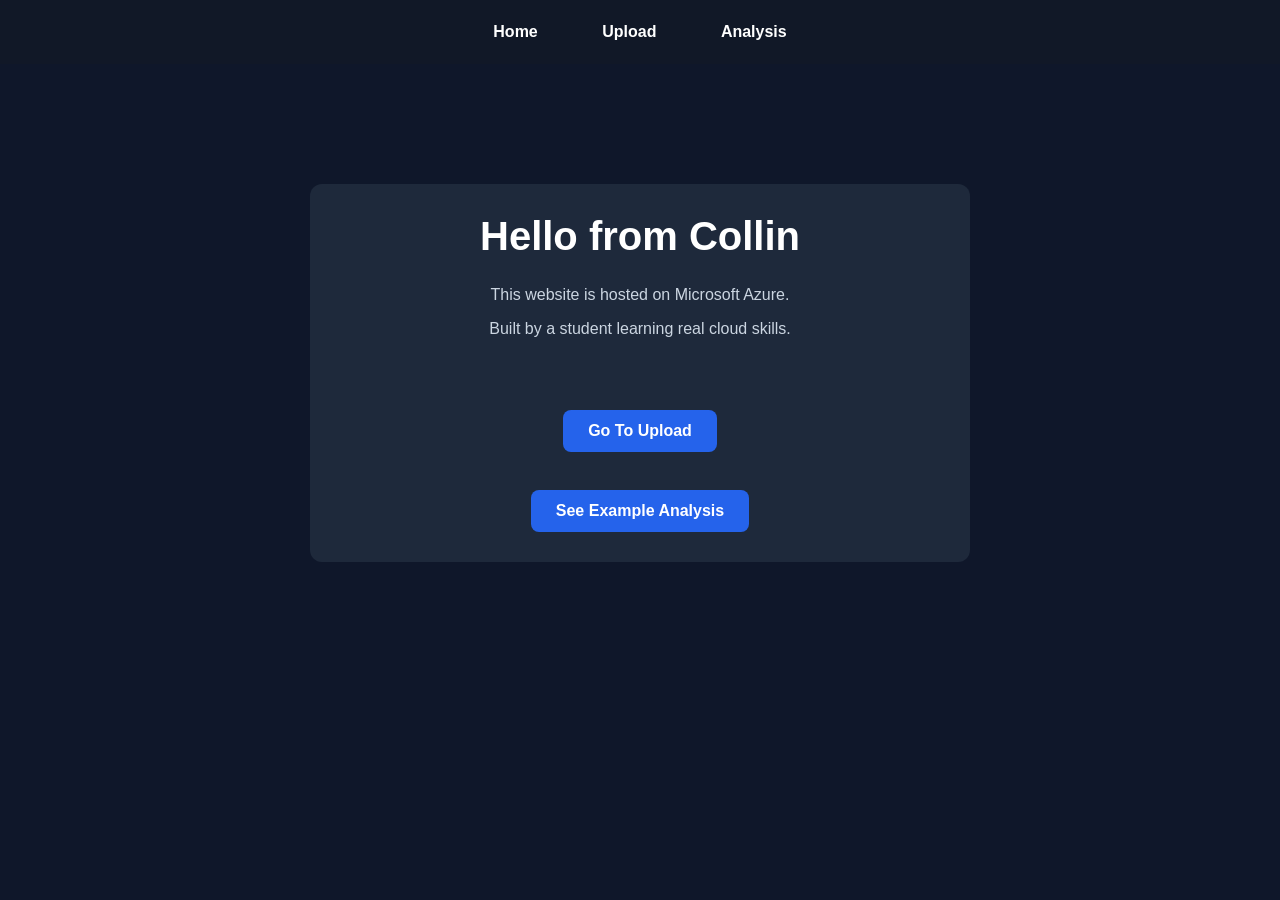
<file: index.html>
<!DOCTYPE html>
<html>
  <head>
    <title>My First Azure Project</title>
    <link rel="stylesheet" href="style.css">
  </head>

  <body>

    <nav>
      <a href="index.html">Home</a>
      <a href="upload.html">Upload</a>
      <a href="analysis.html">Analysis</a>
    </nav>

    <div class="container">
      <h1>Hello from Collin</h1>
      <p>This website is hosted on Microsoft Azure.</p>
      <p>Built by a student learning real cloud skills.</p>

      <br><br>
      <a href="upload.html">Go To Upload</a>
      <br><br>
      <a href="analysis.html">See Example Analysis</a>
    </div>

  </body>
</html>
</file>
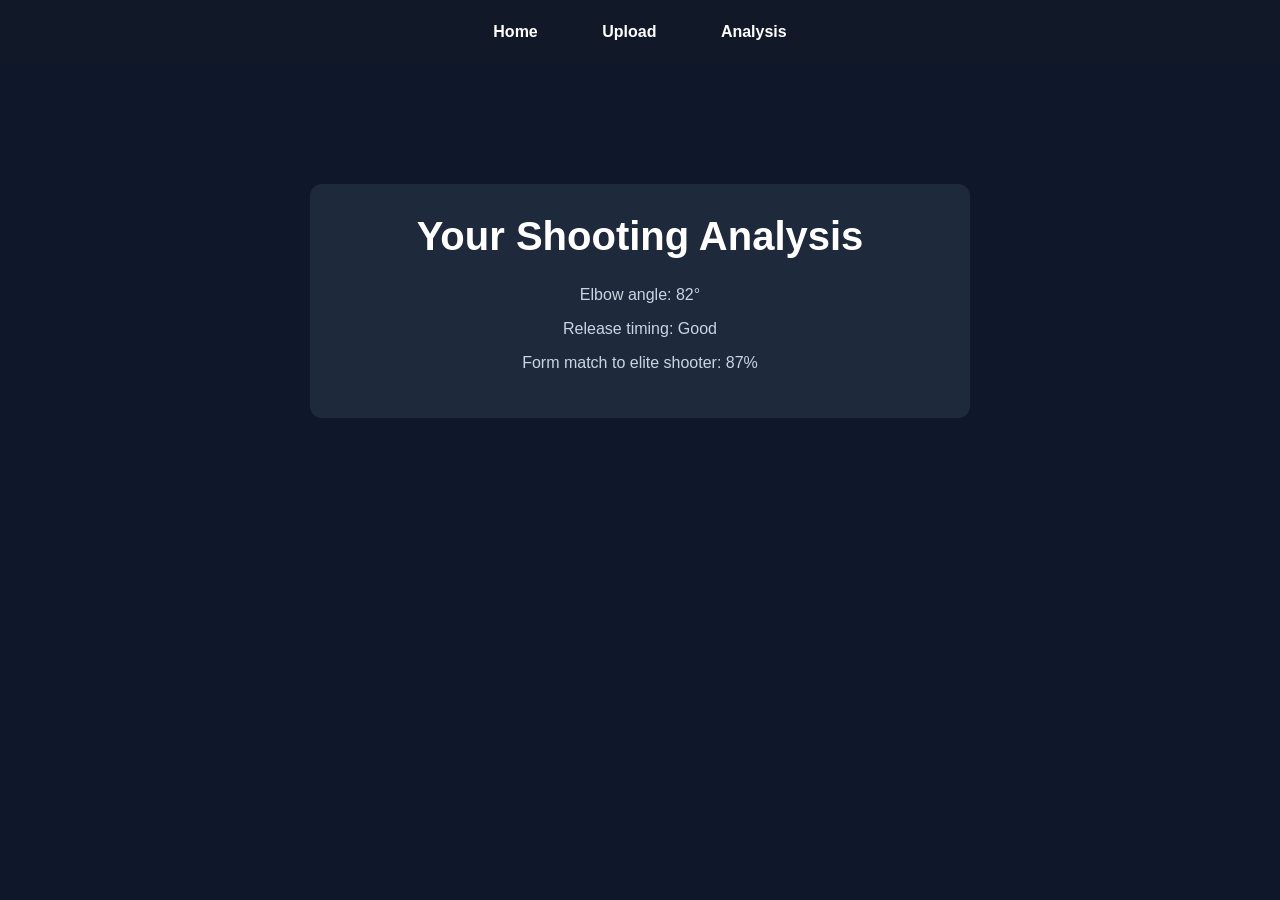
<file: analysis.html>
<!DOCTYPE html>
<html>
<head>
  <title>Analysis</title>
  <link rel="stylesheet" href="style.css">
</head>

<body>

<nav>
  <a href="index.html">Home</a>
  <a href="upload.html">Upload</a>
  <a href="analysis.html">Analysis</a>
</nav>

<div class="container">
  <h1>Your Shooting Analysis</h1>

  <p>Elbow angle: 82°</p>
  <p>Release timing: Good</p>
  <p>Form match to elite shooter: 87%</p>
</div>

</body>
</html>
</file>
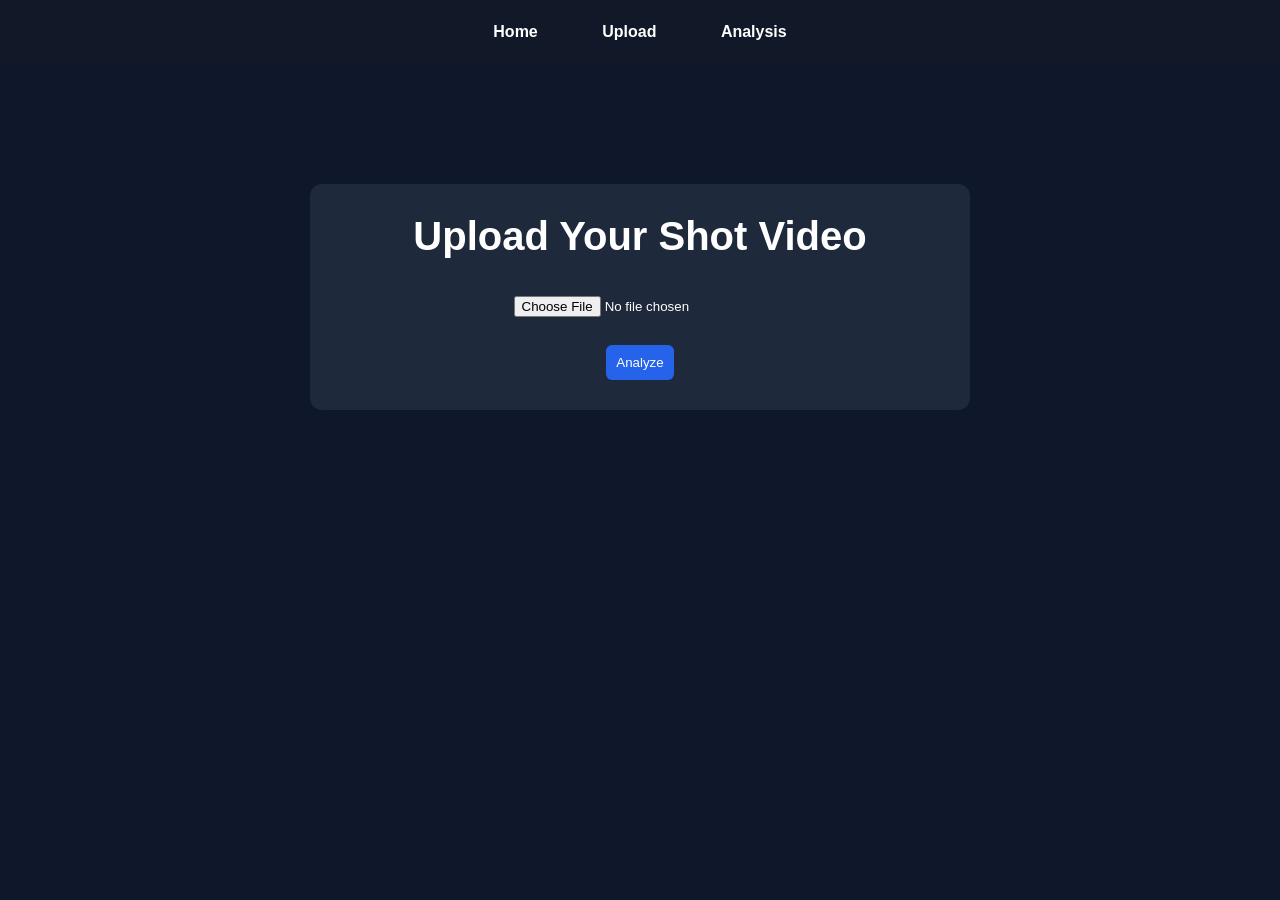
<file: upload.html>
<!DOCTYPE html>
<html>
<head>
  <title>Upload</title>
  <link rel="stylesheet" href="style.css">
</head>

<body>

<nav>
  <a href="index.html">Home</a>
  <a href="upload.html">Upload</a>
  <a href="analysis.html">Analysis</a>
</nav>

<div class="container">
  <h1>Upload Your Shot Video</h1>

  <input type="file">
  <br><br>
  <button class="main-btn">Analyze</button>
</div>

</body>
</html>
</file>
<file: style.css>
body {
  margin: 0;
  font-family: Arial, sans-serif;
  background-color: #0f172a;
  color: white;
  text-align: center;
}

h1 {
  margin-top: 0;
  font-size: 40px;
}

p {
  color: #cbd5e1;
}

a {
  display: inline-block;
  margin-top: 20px;
  padding: 12px 25px;
  background-color: #2563eb;
  color: white;
  text-decoration: none;
  border-radius: 8px;
  font-weight: bold;
}

a:hover {
  background-color: #1d4ed8;
}

input, button {
  padding: 10px;
  border-radius: 6px;
  border: none;
}

button {
  background-color: #2563eb;
  color: white;
  cursor: pointer;
}
nav {
  background-color: #111827;
  padding: 15px;
}

nav a {
  margin: 0 15px;
  background: none;
  padding: 8px 15px;
}

nav a:hover {
  background-color: #2563eb;
  border-radius: 6px;
}
.container {
  margin-top: 120px;
  max-width: 600px;
  margin-left: auto;
  margin-right: auto;
  padding: 30px;
  background-color: #1e293b;
  border-radius: 12px;
}
</file>
